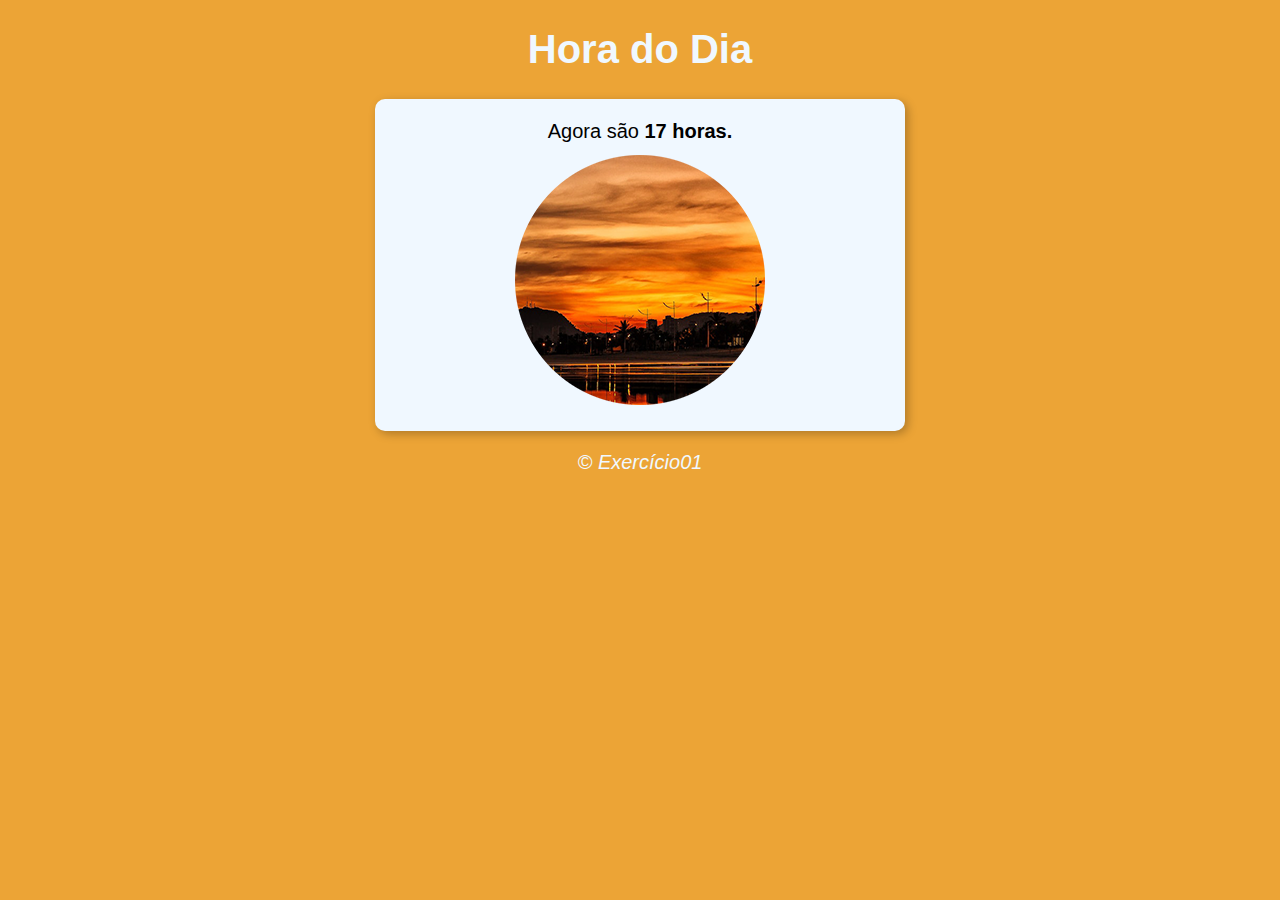
<file: modeloex01/001.html>
<!DOCTYPE html>
<html lang="pt-BR">
<head>
    <meta charset="UTF-8">
    <meta http-equiv="X-UA-Compatible" content="IE=edge">
    <meta name="viewport" content="width=device-width, initial-scale=1.0">
    <title>Ex 1</title>
    <link rel="stylesheet" href="style.css">
</head>
<body onload="carregar()">
    <header>
        <h1>Hora do Dia</h1>
    </header>
    <section>
        <div id="msg">
        </div>
        <div id="foto">
            <img id="img" src="" alt="Foto do dia">
        </div>
    </section>
    <footer>
        <p>&copy; Exercício01</p>
    </footer>
    <script src="script.js"></script>
</body>
</html>
</file>
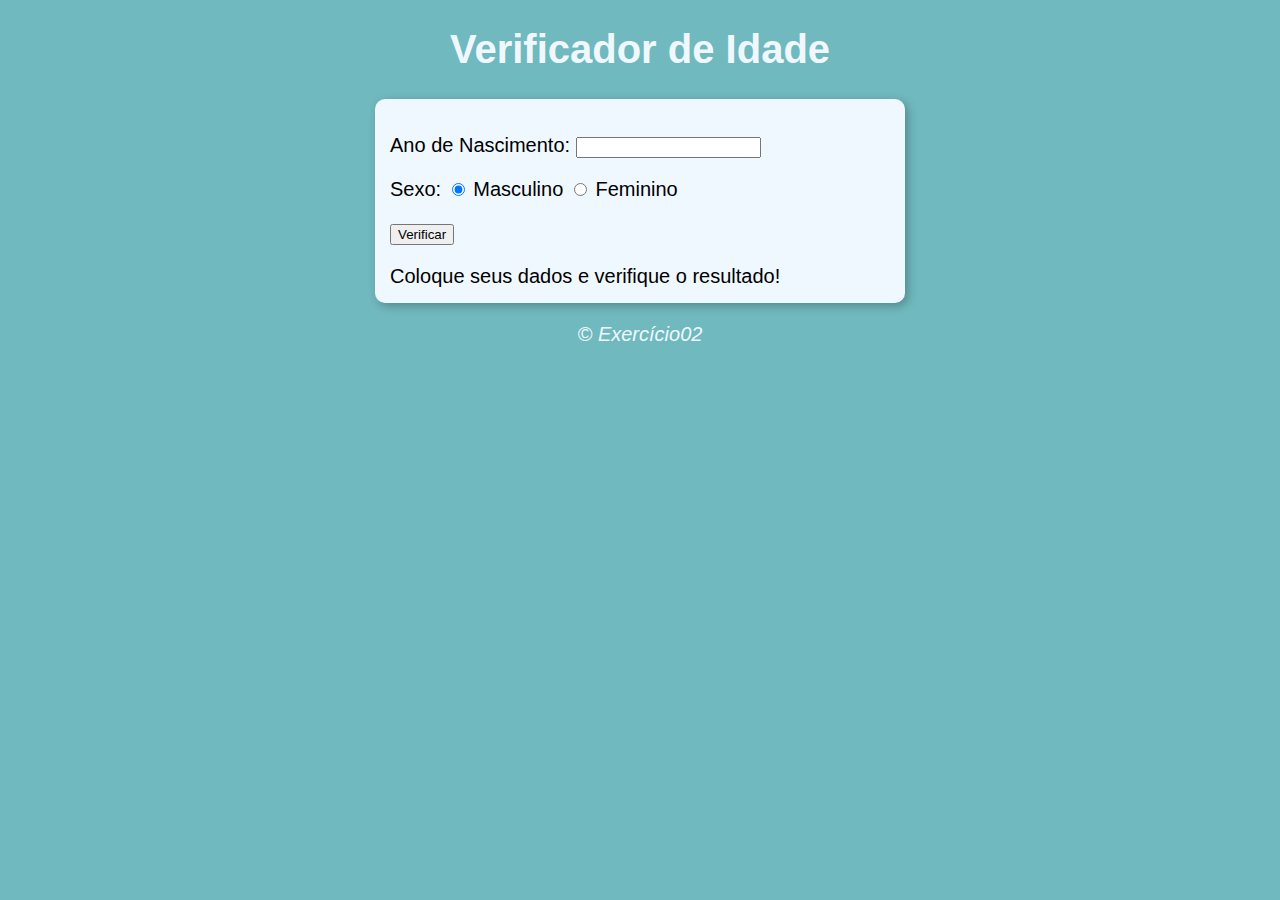
<file: modeloex02/001.html>
<!DOCTYPE html>
<html lang="pt-BR">
<head>
    <meta charset="UTF-8">
    <meta http-equiv="X-UA-Compatible" content="IE=edge">
    <meta name="viewport" content="width=device-width, initial-scale=1.0">
    <title>Ex 2</title>
    <link rel="stylesheet" href="style.css">
</head>
<body>
    <header>
        <h1>Verificador de Idade</h1>
    </header>
    <section>
        <div>
            <p>Ano de Nascimento:
                <input type="number" name="txtano" id="txtano">
            </p>
            <p>Sexo:
                <input type="radio" name="radsex" id="masc" checked>
                <label for="masc">Masculino</label>
                <input type="radio" name="radsex" id="fem">
                <label for="fem">Feminino</label>
            </p>
            <p><input type="button" value="Verificar" onclick="verificar()"></p>
        </div>
        <div id="res">
            Coloque seus dados e verifique o resultado!
        </div>
    </section>
    <footer>
        <p>&copy; Exercício02</p>
    </footer>
    <script src="script.js"></script>
</body>
</html>
</file>
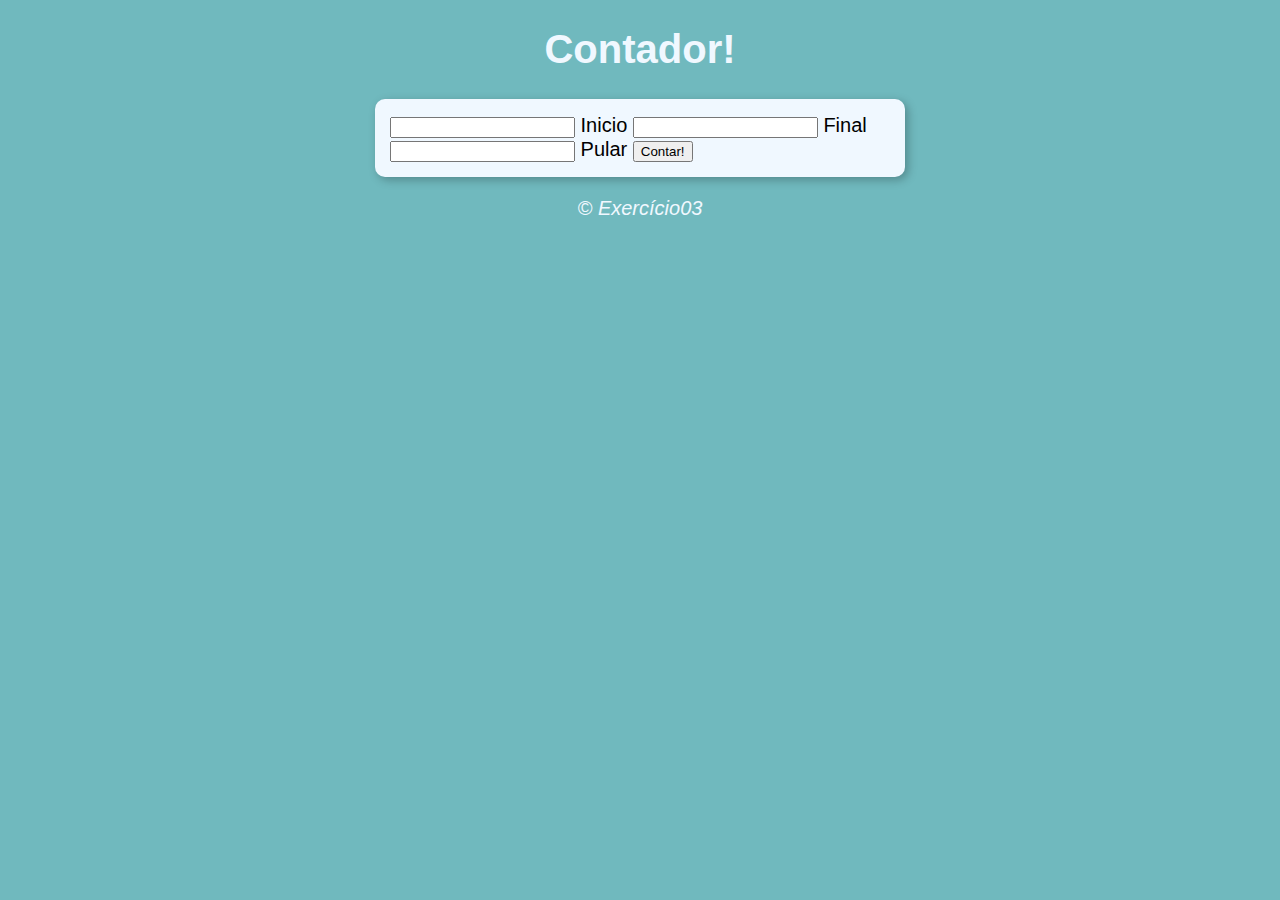
<file: modeloex03/001.html>
<!DOCTYPE html>
<html lang="pt-BR">
<head>
    <meta charset="UTF-8">
    <meta http-equiv="X-UA-Compatible" content="IE=edge">
    <meta name="viewport" content="width=device-width, initial-scale=1.0">
    <title>Ex 3</title>
    <link rel="stylesheet" href="style.css">
</head>
<body>
    <header>
        <h1>Contador!</h1>
    </header>
    <section>
        <div>
            <input type="number" name="inicio" id="inicio">
            <label for="inicio">Inicio</label>
            <input type="number" name="final" id="final">
            <label for="final">Final</label>
            <input type="number" name="pulo" id="pulo">
            <label for="pulo">Pular</label>
            <input type="button" value="Contar!" onclick="contar()">
        </div>
        <div id="res">

        </div>
    </section>
    <footer>
        <p>&copy; Exercício03</p>
    </footer>
    <script src="script.js"></script>
</body>
</html>
</file>
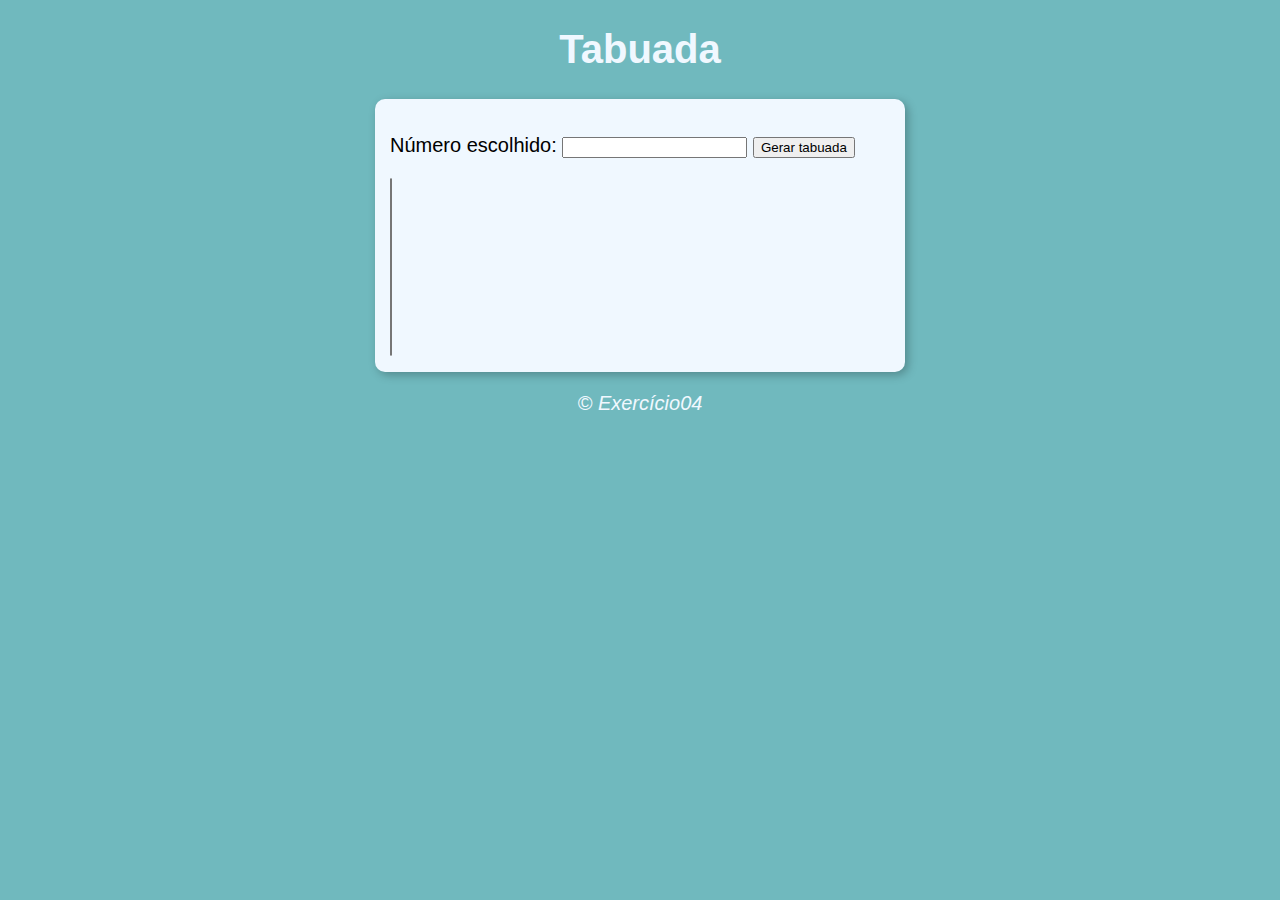
<file: modeloex04/001.html>
<!DOCTYPE html>
<html lang="pt-BR">
<head>
    <meta charset="UTF-8">
    <meta http-equiv="X-UA-Compatible" content="IE=edge">
    <meta name="viewport" content="width=device-width, initial-scale=1.0">
    <title>Ex 4</title>
    <link rel="stylesheet" href="style.css">
</head>
<body>
    <header>
        <h1>Tabuada</h1>
    </header>
    <section>
        <div>
            <p>Número escolhido: <input type="number" name="num" id="num">
            <input type="button" value="Gerar tabuada" onclick="contar()"></p>
        </div>
        <div>
            <select name="tabuada" id="select" size="11"></select>
        </div>
    </section>
    <footer>
        <p>&copy; Exercício04</p>
    </footer>
    <script src="script.js"></script>
</body>
</html>
</file>
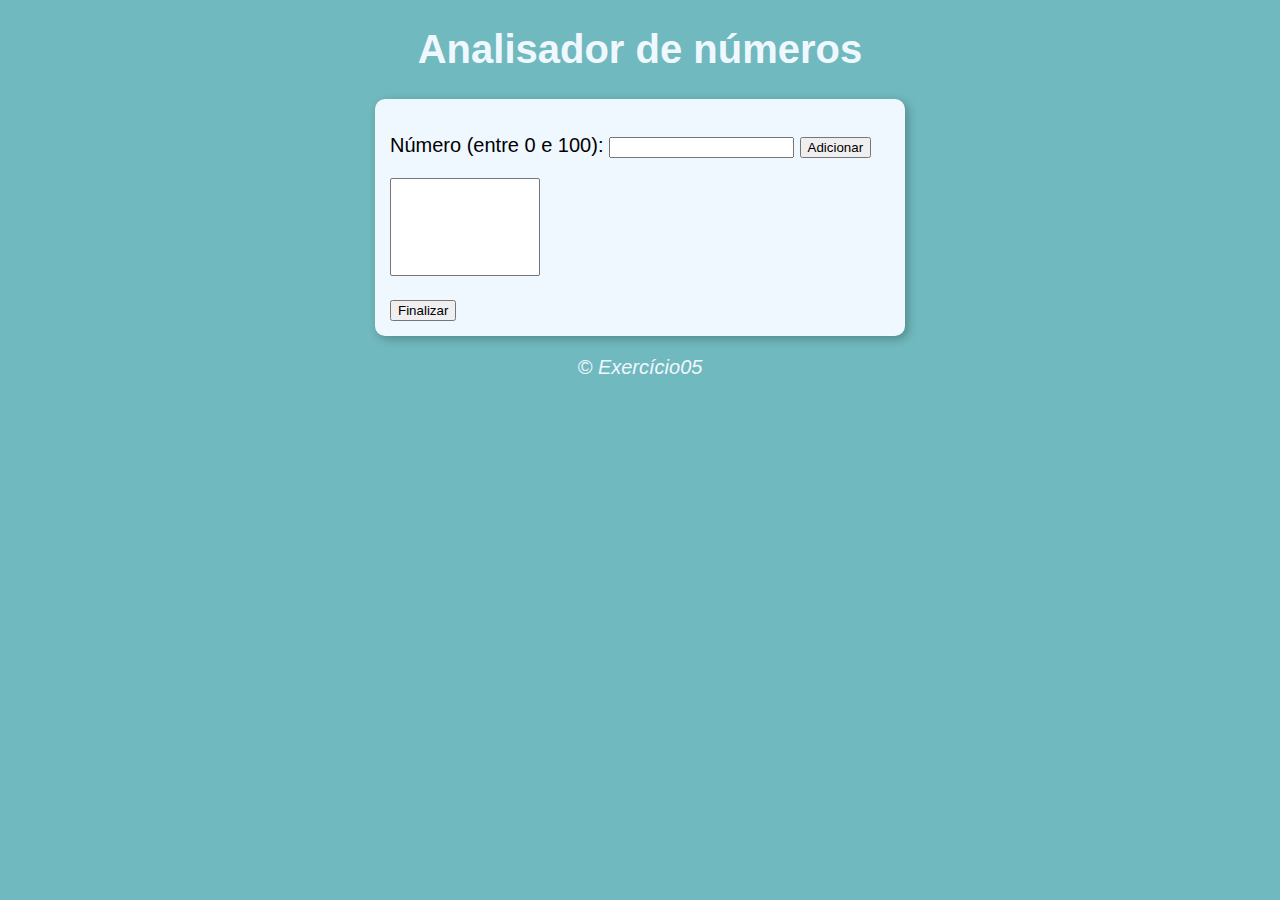
<file: modeloex05/001.html>
<!DOCTYPE html>
<html lang="pt-BR">
<head>
    <meta charset="UTF-8">
    <meta http-equiv="X-UA-Compatible" content="IE=edge">
    <meta name="viewport" content="width=device-width, initial-scale=1.0">
    <title>Ex 5</title>
    <link rel="stylesheet" href="style.css">
</head>
<body>
    <header>
        <h1>Analisador de números</h1>
    </header>
    <section>
        <div>
            <p>Número (entre 0 e 100): <input type="number" name="num" id="num">
                <input type="button" value="Adicionar" onclick="add()"></p>
        </div>
        <div>
            <p><select name="numeros" id="numeros" size="6"></select> </p>
                <input type="button" value="Finalizar" onclick="finalizar()">
        </div>
        <div id="res">

        </div>
    </section>
    <footer>
        <p>&copy; Exercício05</p>
    </footer>
    <script src="script.js"></script>
</body>
</html>
</file>
<file: modeloex01/style.css>
body {
    background-color: rgb(112, 185, 190);
    font: normal 15pt Arial
}

header {
    color: aliceblue;
    text-align: center;

}

section {
 background-color: aliceblue;
 border-radius: 10px;
 padding: 15px;
 width: 500px;
 margin: auto;
 box-shadow: 3px 3px 10px rgba(0, 0, 0, 0.26);
}

div {
    text-align: center;
    padding: 6px;
}

footer {
    color: aliceblue;
    text-align: center;
    font-style: italic;
}
</file>
<file: modeloex02/style.css>
body {
    background-color: rgb(112, 185, 190);
    font: normal 15pt Arial
}

header {
    color: aliceblue;
    text-align: center;

}

section {
 background-color: aliceblue;
 border-radius: 10px;
 padding: 15px;
 width: 500px;
 margin: auto;
 box-shadow: 3px 3px 10px rgba(0, 0, 0, 0.26);
}

footer {
    color: aliceblue;
    text-align: center;
    font-style: italic;
}
</file>
<file: modeloex03/style.css>
body {
    background-color: rgb(112, 185, 190);
    font: normal 15pt Arial
}

header {
    color: aliceblue;
    text-align: center;

}

section {
 background-color: aliceblue;
 border-radius: 10px;
 padding: 15px;
 width: 500px;
 margin: auto;
 box-shadow: 3px 3px 10px rgba(0, 0, 0, 0.26);
}

footer {
    color: aliceblue;
    text-align: center;
    font-style: italic;
}
</file>
<file: modeloex04/style.css>
body {
    background-color: rgb(112, 185, 190);
    font: normal 15pt Arial
}

header {
    color: aliceblue;
    text-align: center;

}

section {
 background-color: aliceblue;
 border-radius: 10px;
 padding: 15px;
 width: 500px;
 margin: auto;
 box-shadow: 3px 3px 10px rgba(0, 0, 0, 0.26);
}

footer {
    color: aliceblue;
    text-align: center;
    font-style: italic;
}
</file>
<file: modeloex05/style.css>
body {
    background-color: rgb(112, 185, 190);
    font: normal 15pt Arial
}

header {
    color: aliceblue;
    text-align: center;

}

section {
 background-color: aliceblue;
 border-radius: 10px;
 padding: 15px;
 width: 500px;
 margin: auto;
 box-shadow: 3px 3px 10px rgba(0, 0, 0, 0.26);
}

select {
    width: 150px;
}

footer {
    color: aliceblue;
    text-align: center;
    font-style: italic;
}
</file>
